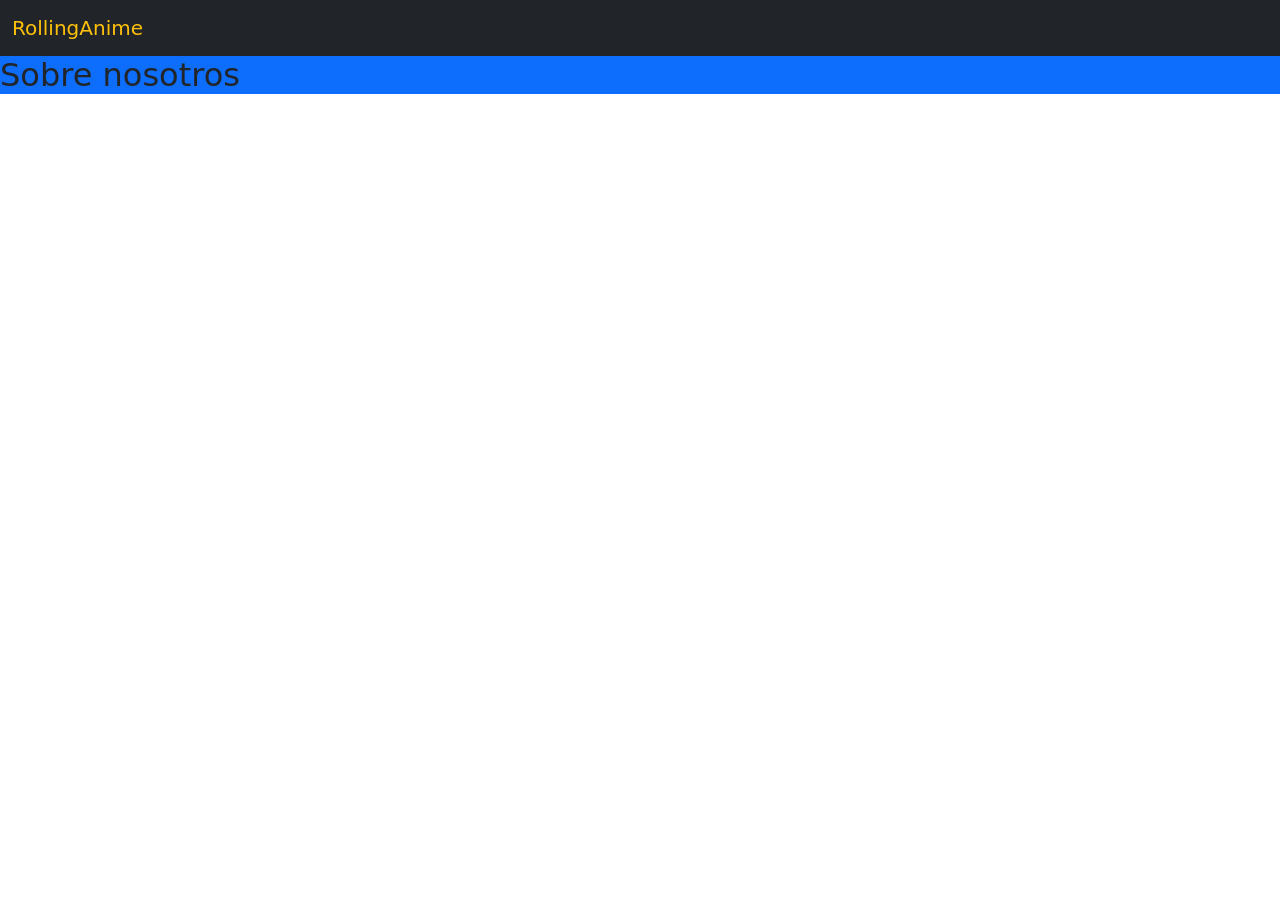
<file: Pages/nosotros.html>
<!DOCTYPE html>
<html lang="en">
  <head>
    <meta charset="UTF-8" />
    <meta name="viewport" content="width=device-width, initial-scale=1.0" />
    <title>Rolling-Anime</title>
    <link
      href="https://cdn.jsdelivr.net/npm/bootstrap@5.3.6/dist/css/bootstrap.min.css"
      rel="stylesheet"
      integrity="sha384-4Q6Gf2aSP4eDXB8Miphtr37CMZZQ5oXLH2yaXMJ2w8e2ZtHTl7GptT4jmndRuHDT"
      crossorigin="anonymous"
    />
    <link rel="stylesheet" href="../CSS/style.css" />
    <link rel="stylesheet" href="../CSS/nosotros.css">
  </head>
  <body>
    <header class="position-sticky top-0 z-3">
      <nav class="navbar navbar-expand-lg bg-dark navbar-dark">
        <div class="container-fluid">
          <a class="navbar-brand text-warning" href="#">RollingAnime</a>
          <button
            class="navbar-toggler"
            type="button"
            data-bs-toggle="collapse"
            data-bs-target="#navbarSupportedContent"
            aria-controls="navbarSupportedContent"
            aria-expanded="false"
            aria-label="Toggle navigation"
          >
            <span class="navbar-toggler-icon"></span>
          </button>
      </nav>
    </header>
    <main class="fondo-color bg-primary">
        <h2>Sobre nosotros</h2>
    </main>
  </body>
</html>
</file>
<file: CSS/style.css>
*{
    margin: 0;
    padding: 0;
    box-sizing: border-box;
}
.altura-carousel{
    height: 90dvh;
}

.tamaño-image{
    width: 100%;
    height: 300px;
    /* object-fit: cover; */
    
}
.tamaño-card{
    height: 100%;
}
.Seg-f{
    height: 150px;
}
.pie-pagina{
    display: flex;
    flex-direction: column;
    align-items: center;
    height: 100%;
}
</file>
<file: CSS/nosotros.css>
:root{
    --color-body:(#111026)
}
.fondo-color{
    background-color: var(--color-body);
}
</file>
